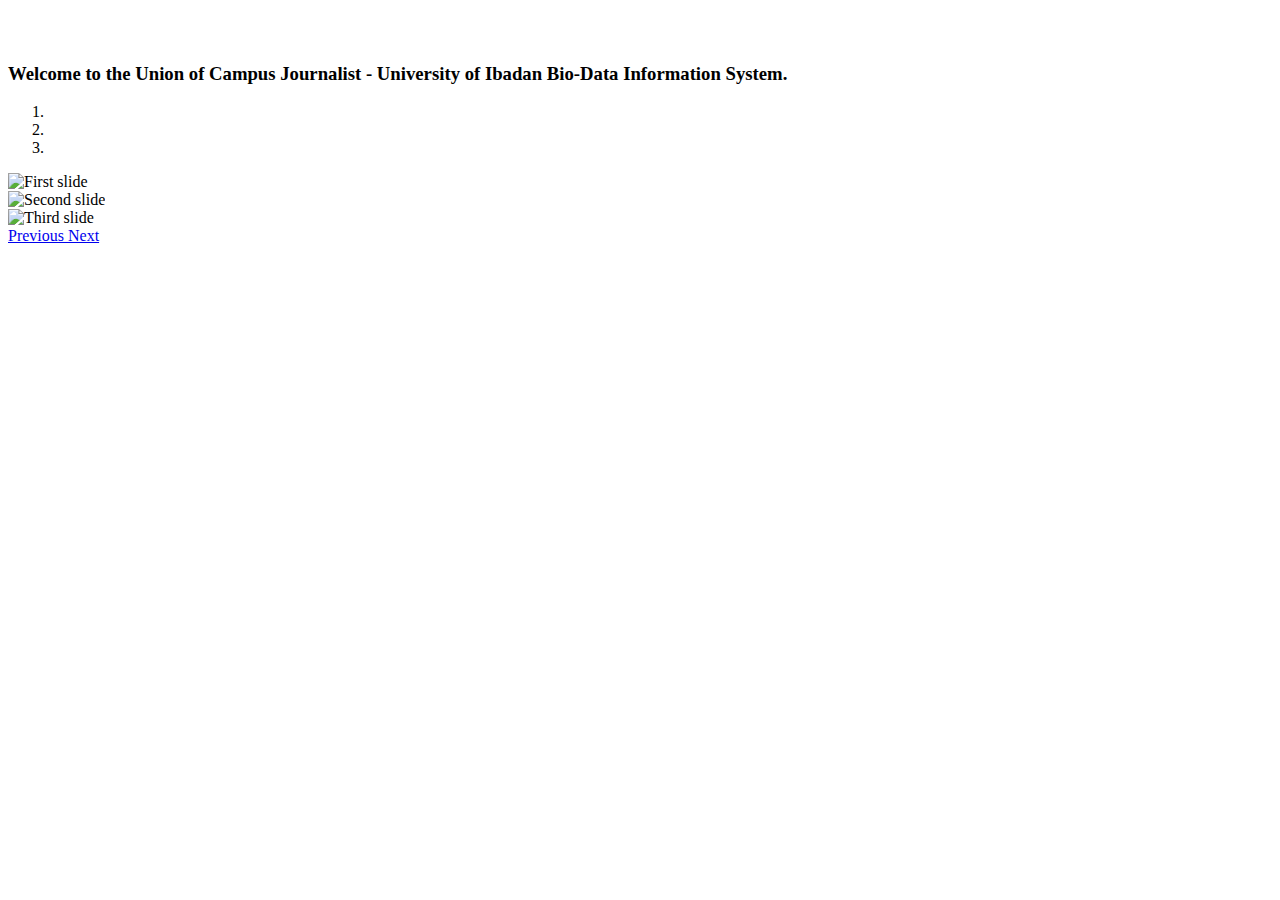
<file: src/main/resources/templates/index.html>
<!DOCTYPE html>
<html xmlns:th="http://www.thymeleaf.org">

<head>

    <title>UCJ-UI Bio-data &dash; HOME</title>
    <th:block th:include="fragments/header :: head"> </th:block>

    <style>
        img{
            width: 100%;
            height: 100%;
        }
    </style>
</head>

<body>
<div class="container my-5">

    <br>
    <nav>  <th:block th:replace="fragments/nav :: nav"></th:block>   </nav>
    <br>

    <h3> Welcome to the Union of Campus Journalist - University of Ibadan Bio-Data Information System. </h3>

    <div class="row">
        <div id="carouselExampleIndicators" class="carousel slide" data-ride="carousel">
            <ol class="carousel-indicators">
                <li data-target="#carouselExampleIndicators" data-slide-to="0" class="active"></li>
                <li data-target="#carouselExampleIndicators" data-slide-to="1"></li>
                <li data-target="#carouselExampleIndicators" data-slide-to="2"></li>
            </ol>
            <div class="carousel-inner">
                <div class="carousel-item active">
                    <img class="d-block " th:src="@{~/images/gate.jpg}" alt="First slide">
                </div>
                <div class="carousel-item">
                    <img class="d-block " th:src="@{~/images/gate.jpg}" alt="Second slide">
                </div>
                <div class="carousel-item">
                    <img class="d-block" th:src="@{~/images/gate.jpg}" alt="Third slide">
                </div>
            </div>
            <a class="carousel-control-prev" href="#carouselExampleIndicators" role="button" data-slide="prev">
                <span class="carousel-control-prev-icon" aria-hidden="true"></span>
                <span class="sr-only">Previous</span>
            </a>
            <a class="carousel-control-next" href="#carouselExampleIndicators" role="button" data-slide="next">
                <span class="carousel-control-next-icon" aria-hidden="true"></span>
                <span class="sr-only">Next</span>
            </a>
        </div>
    </div>



    <footer>
        <th:block th:include="fragments/footer :: footer"></th:block>
    </footer>
</div>
</body>

</html>
</file>
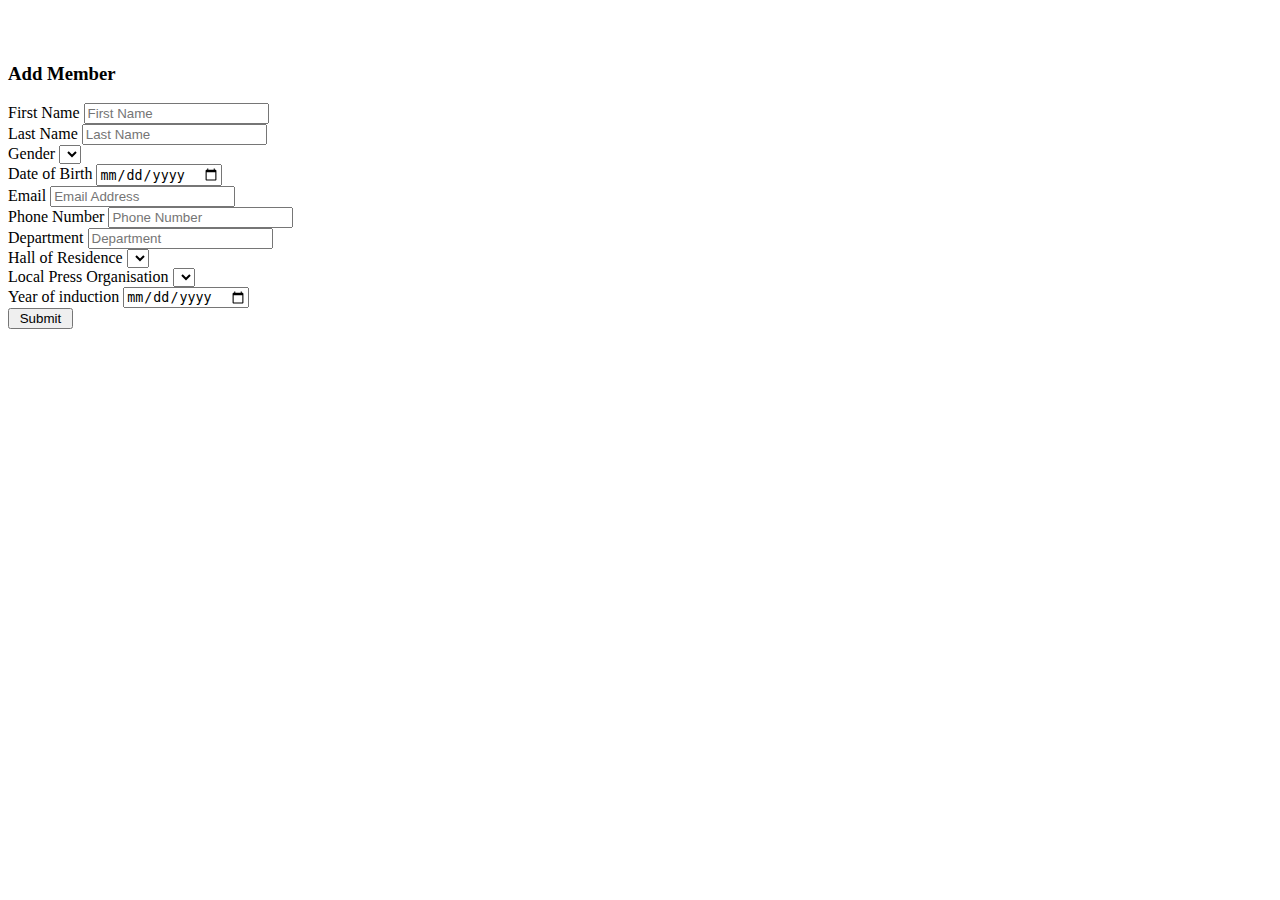
<file: src/main/resources/templates/add-edit-member.html>
<!DOCTYPE html>
<html xmlns:th="http://www.thymeleaf.org">

<head>
    <title>UCJ-UI Bio-data &dash; ADD MEMBER</title>
    <th:block th:include="fragments/header :: head"> </th:block>
</head>

<body>
<div class="container my-5">

    <br>
    <nav>  <th:block th:replace="fragments/nav :: nav"></th:block>   </nav>
    <br>

    <h3> Add Member</h3>
    <div class="card">
        <div class="card-body">
            <div class="col-md-10">
                <form action="#" th:action="@{/data/createMember}" th:object="${member}" method="post">
                    <div class="row">
                        <div class="form-group col-md-8">
                            <label for="firstName" class="col-form-label">First Name</label>
                            <input type="text" th:field="*{firstName}" class="form-control"
                                   id="firstName" placeholder="First Name" required/>
                        </div>
                        <div class="form-group col-md-8">
                            <label for="lastName" class="col-form-label">Last Name</label>
                            <input type="text" th:field="*{lastName}" class="form-control"
                                   id="lastName" placeholder="Last Name" required/>
                        </div>
                        <div class="form-group col-md-8">
                            <label for="gender" class="col-form-label">Gender</label>
                            <select  class="form-control" id="gender" th:field="*{gender}" required>
                                <option th:value="'F'" th:text="Female"></option>
                                <option th:value="'M'" th:text="Male"></option>
                            </select>
                        </div>
                        <div class="form-group col-md-8">
                            <label for="dob" class="col-form-label">Date of Birth</label>
                            <input type="date" th:field="*{dateOfBirth}" class="form-control"
                                   id="dob" placeholder="Date of Birth" required/>
                        </div>
                        <div class="form-group col-md-8">
                            <label for="email" class="col-form-label">Email</label>
                            <input type="email" th:field="*{email}" class="form-control"
                                   id="email" placeholder="Email Address" required/>
                        </div>

                        <div class="form-group col-md-8">
                            <label for="phoneNumber" class="col-form-label">Phone Number</label>
                            <input type="tel" th:field="*{phoneNumber}" class="form-control"
                                   id="phoneNumber" maxlength="11" placeholder="Phone Number" required/>
                        </div>

                        <div class="form-group col-md-8">
                            <label for="department" class="col-form-label">Department</label>
                            <input type="tel" th:field="*{department}" class="form-control"
                                   id="department" placeholder="Department" required/>
                        </div>
                        <div class="form-group col-md-8">
                            <label for="hall" class="col-form-label">Hall of Residence</label>
                            <select  class="form-control" id="hall" th:field="*{hallOfRecidence}" required>
                                <option th:value="'Abdulsalami Abubakar Hall'" th:text="'Abdulsalami Abubakar Hall'"></option>
                                <option th:value="'Alexandar Brown Hall'" th:text="'Alexandar Brown Hall'"></option>
                                <option th:value="'Independence Hall'" th:text="'Independence Hall'"></option>
                                <option th:value="'Kenneth Mellandy Hall'" th:text="'Kenneth Mellandy Hall'"></option>
                                <option th:value="'Kuti Hall'" th:text="'Kuti Hall'"></option>
                                <option th:value="'Nnamdi Azikwe Hall'" th:text="'Nnamdi Azikwe Hall'"></option>
                                <option th:value="'Obafemi Awolowo Hall'" th:text="'Obafemi Awolowo Hall'"></option>
                                <option th:value="'Queen Elizabeth Hall'" th:text="'Queen Elizabeth Hall'"></option>
                                <option th:value="'Queen Idia Hall'" th:text="'Queen Idia Hall'"></option>
                                <option th:value="'Sultan Bello Hall'" th:text="'Sultan Bello Hall'"></option>
                                <option th:value="'Tafawa Balewa Hall'" th:text="'Tafawa Balewa Hall'"></option>
                                <option th:value="'Tedder Hall'" th:text="'Tedder Hall'"></option>
                            </select>
                        </div>
                        <div class="form-group col-md-8">
                            <label for="lpo" class="col-form-label">Local Press Organisation</label>
                            <select  class="form-control" id="lpo" th:field="*{lpo}" required>
                                <option th:value="'PRESS'" th:text="Press"></option>
                                <option th:value="'READER'" th:text="Reader"></option>
                            </select>
                        </div>
                        <div class="form-group col-md-8">
                            <label for="year" class="col-form-label">Year of induction</label>
                            <input type="date" th:field="*{yearOfInduction}" class="form-control"
                                   id="year" placeholder="Year of Induction" required/>
                        </div>


                        <div class="col-md-6">
                            <input type="submit" class="btn btn-primary" value=" Submit ">
                        </div>

                        <input type="hidden" id="id" th:field="*{id}">

                    </div>
                </form>
            </div>
        </div>
    </div>

    <footer>
        <th:block th:include="fragments/footer :: footer"></th:block>
    </footer>
</div>
</body>

</html>
</file>
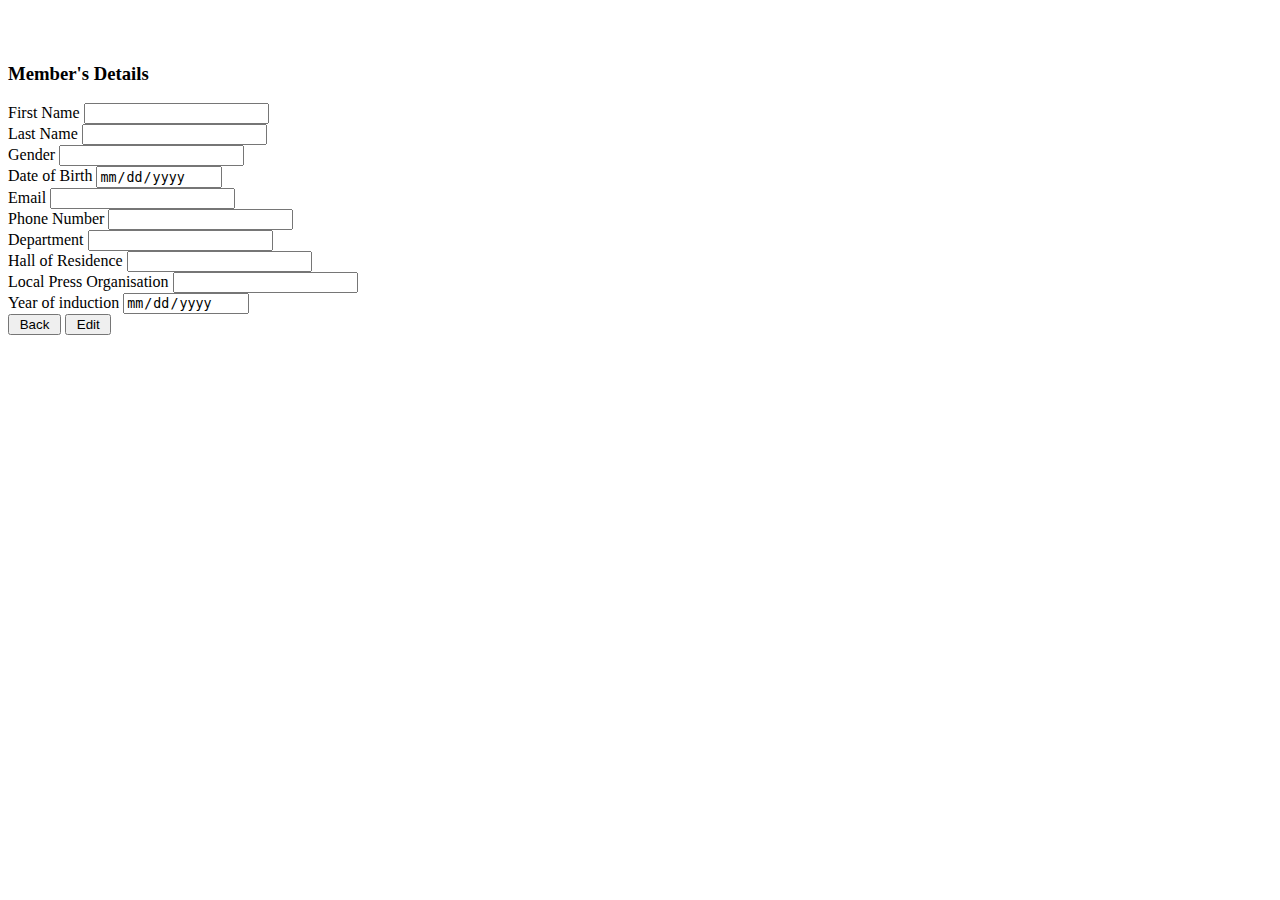
<file: src/main/resources/templates/detail-member.html>
<!DOCTYPE html>
<html xmlns:th="http://www.thymeleaf.org">

<head>
    <title>UCJ-UI Bio-data &dash; MEMBER'S DETAIL</title>
    <th:block th:include="fragments/header :: head"> </th:block>
</head>

<body>
<div class="container my-5">

    <br>
    <nav>  <th:block th:replace="fragments/nav :: nav"></th:block>   </nav>
    <br>

    <h3> Member's Details</h3>
    <div class="card">
        <div class="card-body">
            <div class="col-md-10">
                <form action="#" th:object="${member}" >
                    <div class="row">
                        <div class="form-group col-md-8">
                            <label for="firstName" class="col-form-label">First Name</label>
                            <input type="text" th:field="*{firstName}" class="form-control"
                                   id="firstName" readonly/>
                        </div>
                        <div class="form-group col-md-8">
                            <label for="lastName" class="col-form-label">Last Name</label>
                            <input type="text" th:field="*{lastName}" class="form-control"
                                   id="lastName" readonly/>
                        </div>
                        <div class="form-group col-md-8">
                            <label for="gender" class="col-form-label">Gender</label>
                            <input type="text" th:field="*{lastName}" class="form-control"
                                   id="gender" readonly/>
                        </div>
                        <div class="form-group col-md-8">
                            <label for="dob" class="col-form-label">Date of Birth</label>
                            <input type="date" th:field="*{dateOfBirth}" class="form-control"
                                   id="dob" placeholder="Date of Birth" readonly/>
                        </div>
                        <div class="form-group col-md-8">
                            <label for="email" class="col-form-label">Email</label>
                            <input type="text" th:field="*{email}" class="form-control"
                                   id="email" readonly/>
                        </div>

                        <div class="form-group col-md-8">
                            <label for="phoneNumber" class="col-form-label">Phone Number</label>
                            <input type="text" th:field="*{phoneNumber}" class="form-control"
                                   id="phoneNumber" readonly/>
                        </div>

                        <div class="form-group col-md-8">
                            <label for="department" class="col-form-label">Department</label>
                            <input type="text" th:field="*{department}" class="form-control"
                                   id="department" readonly/>
                        </div>
                        <div class="form-group col-md-8">
                            <label for="hall" class="col-form-label">Hall of Residence</label>
                            <input type="text" th:field="*{hallOfRecidence}" class="form-control"
                                   id="hall" readonly/>
                        </div>
                        <div class="form-group col-md-8">
                            <label for="lpo" class="col-form-label">Local Press Organisation</label>
                            <input type="text" th:field="*{hallOfRecidence}" class="form-control"
                                   id="lpo" readonly/>
                        </div>
                        <div class="form-group col-md-8">
                            <label for="year" class="col-form-label">Year of induction</label>
                            <input type="date" th:field="*{yearOfInduction}" class="form-control"
                                   id="year" readonly/>
                        </div>


                        <div class="col-md-6">
                            <a th:href="@{/data/all/}" >
                                <input type="button" class="btn btn-primary" value=" Back ">
                            </a>
                            <a th:href="@{/data/edit/{id}(id=${member.id})}" >
                                <input type="button" class="btn btn-primary" value=" Edit ">
                            </a>

                        </div>

                        <input type="hidden" id="id" th:field="*{id}">

                    </div>
                </form>
            </div>
        </div>
    </div>

    <footer>
        <th:block th:include="fragments/footer :: footer"></th:block>
    </footer>
</div>
</body>

</html>
</file>
